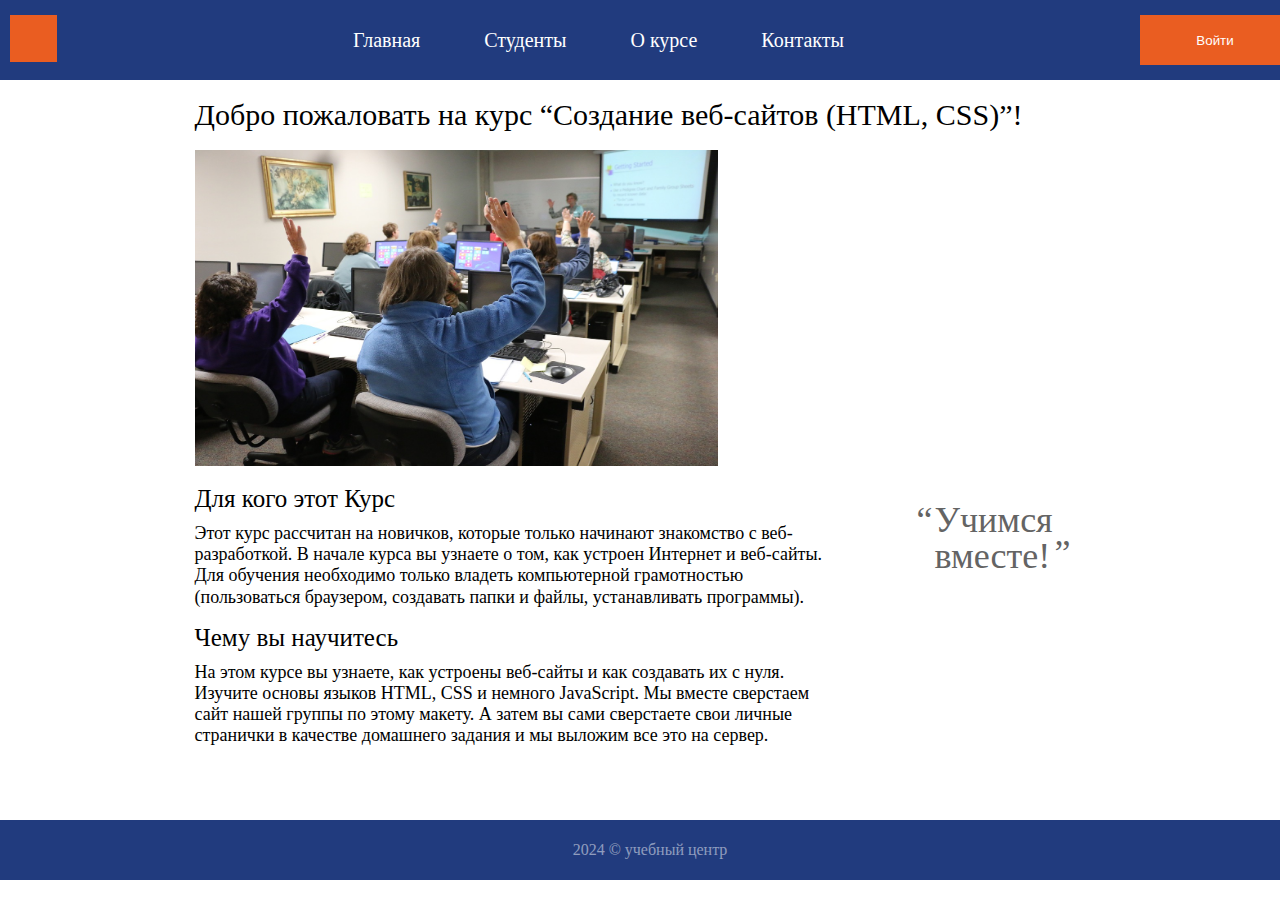
<file: index.html>
<!DOCTYPE html>
<html lang="en">
<head>
    <meta charset="UTF-8">
    <meta name="viewport" content="width=device-width, initial-scale=1.0">
    <link rel="stylesheet" href="css/style.css">
    <link rel="stylesheet" href="css/resets.css">
    <title>Document</title>
</head>
<body>
    <div class="container">
        <header class="header">
            <div class="header__wrapper">
                <div class="icons"><img src="icons/logo.svg" alt=""></div>
                <ul class="nav">
                    <li class="nav"><a href="index.html" class="nav__link">Главная</a></li>
                    <li class="nav"><a href="students.html" class="nav__link">Студенты</a></li>
                    <li class="nav"><a href="curses.html" class="nav__link">О курсе</a></li>
                    <li class="nav"><a href="contacts.html" class="nav__link">Контакты</a></li>
                </ul>
                <button class="btn">Войти</button>
            </div>
        </header>

        <main class="main">
            <div class="main__inner">
                <h1 class="main__title">Добро пожаловать на курс “Создание веб-сайтов (HTML, CSS)”!</h1>
            
                <img src="img/aba.jpg" alt="" class="main__img">
            
                <div class="main__container">
            
                    <h2 class="main__subtitle">Для кого этот Курс</h2>
            
                    <p class="main__text">Этот курс рассчитан на новичков, которые только начинают знакомство с веб-разработкой. В
                        начале курса вы узнаете о том, как устроен Интернет и веб-сайты.
                        <br>Для обучения необходимо только владеть компьютерной грамотностью (пользоваться браузером, создавать
                        папки и файлы, устанавливать программы).
                    </p>
            
                    <h2 class="main__subtitle">Чему вы научитесь</h2>

                    <p class="main__text">На этом курсе вы узнаете, как устроены веб-сайты и как создавать их с нуля. Изучите основы языков HTML, CSS и немного JavaScript. Мы вместе сверстаем сайт нашей группы по этому макету. А затем вы сами сверстаете свои личные странички в качестве домашнего задания и мы выложим все это на сервер.
                    </p>

                    <p class="main__slogan">Учимсяㅤвместе!</p>

                    <p class="up">“</p>
                    <p class="down">”</p>

                </div>
            </div>
        </main>
        
        <footer class="footer">
            <p class="footer__text">2024 &copy; учебный центр </p>
        </footer>

    </div>
</body>
</html>
</file>
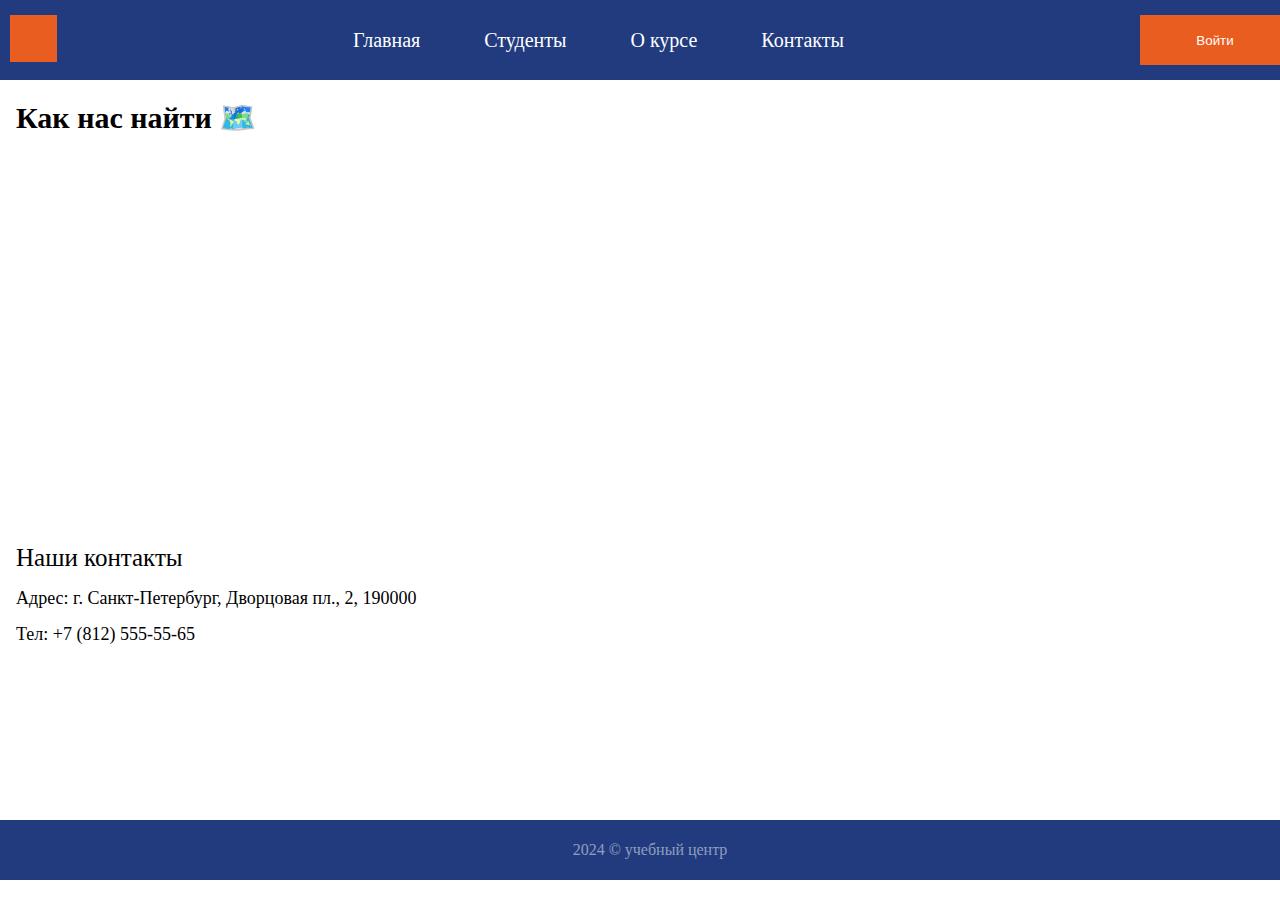
<file: contacts.html>
<!DOCTYPE html>
<html lang="en">
<head>
    <meta charset="UTF-8">
    <meta name="viewport" content="width=device-width, initial-scale=1.0">
    <link rel="stylesheet" href="css/contacts.css">
    <link rel="stylesheet" href="css/resets.css">
    <title>Students</title>
</head>
<body>
    <div class="container">
        <header class="header">
            <div class="header__wrapper">
                <div class="icons"><img src="icons/logo.svg" alt=""></div>
                <ul class="nav">
                    <li class="nav"><a href="index.html" class="nav__link">Главная</a></li>
                    <li class="nav"><a href="students.html" class="nav__link">Студенты</a></li>
                    <li class="nav"><a href="curses.html" class="nav__link">О курсе</a></li>
                    <li class="nav"><a href="contacts.html" class="nav__link">Контакты</a></li>
                </ul>
                <button class="btn">Войти</button>
            </div>
        </header>
        <main class="main">
               <h1 class="main-title">Как нас найти 🗺️️</h1>

                <div class="cards">
                    <iframe src="https://yandex.ru/map-widget/v1/?um=constructor%3A1d3f74f22886fef1cf48cd0821dd3ea5724fe75adf5527ee482edb27fe4160f7&amp;source=constructor" width="1268" height="370" frameborder="0"></iframe>
                </div>

               <h2 class="contacts">Наши контакты</h2>
               <p class="addres">Адрес: г. Санкт-Петербург, Дворцовая пл., 2, 190000</p>
               <p class="tel">Тел: +7 (812) 555-55-65</p>
        </main>
        
        <footer class="footer">
            <p class="footer__text">2024 &copy; учебный центр </p>
        </footer>

    </div>
</body>
</html>
</file>
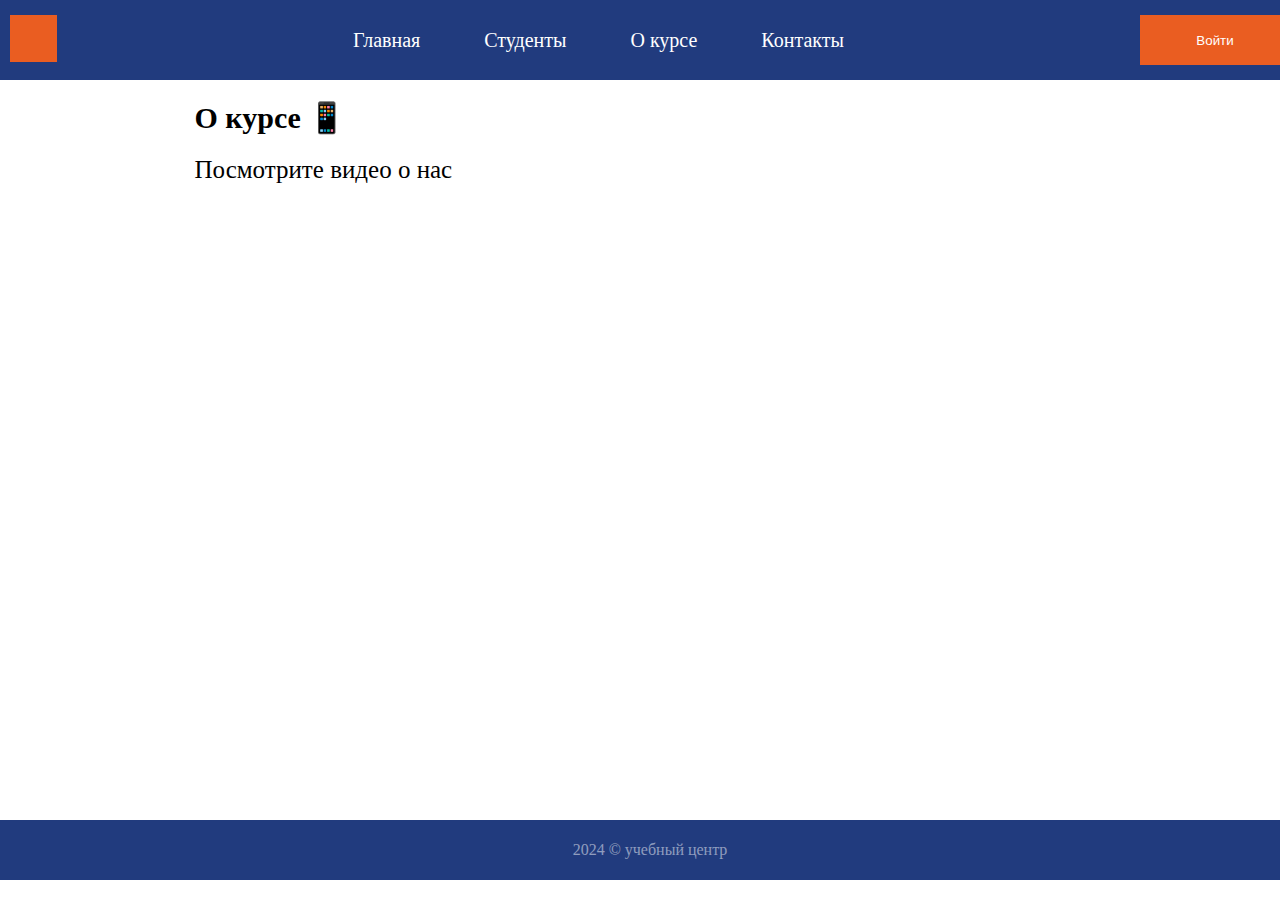
<file: curses.html>
<!DOCTYPE html>
<html lang="en">
<head>
    <meta charset="UTF-8">
    <meta name="viewport" content="width=device-width, initial-scale=1.0">
    <link rel="stylesheet" href="css/curses.css">
    <link rel="stylesheet" href="css/resets.css">
    <title>Students</title>
</head>
<body>
    <div class="container">
        <header class="header">
            <div class="header__wrapper">
                <div class="icons"><img src="icons/logo.svg" alt=""></div>
                <ul class="nav">
                    <li class="nav"><a href="index.html" class="nav__link">Главная</a></li>
                    <li class="nav"><a href="students.html" class="nav__link">Студенты</a></li>
                    <li class="nav"><a href="curses.html" class="nav__link">О курсе</a></li>
                    <li class="nav"><a href="contacts.html" class="nav__link">Контакты</a></li>
                </ul>
                <button class="btn">Войти</button>
            </div>
        </header>
        <main class="main">
               <h1 class="main-curses">О курсе 📱</h1>
               <p class="text">Посмотрите видео о нас</p>
               
                <iframe class="video"  src="https://www.youtube.com/embed/2tAPxjcGLms?si=O2SIIoUaAkIaY0as" title="YouTube video player" frameborder="0" allow="accelerometer; autoplay; clipboard-write; encrypted-media; gyroscope; picture-in-picture; web-share" referrerpolicy="strict-origin-when-cross-origin" allowfullscreen></iframe>
        </main>
        
        <footer class="footer">
            <p class="footer__text">2024 &copy; учебный центр </p>
        </footer>

    </div>
</body>
</html>
</file>
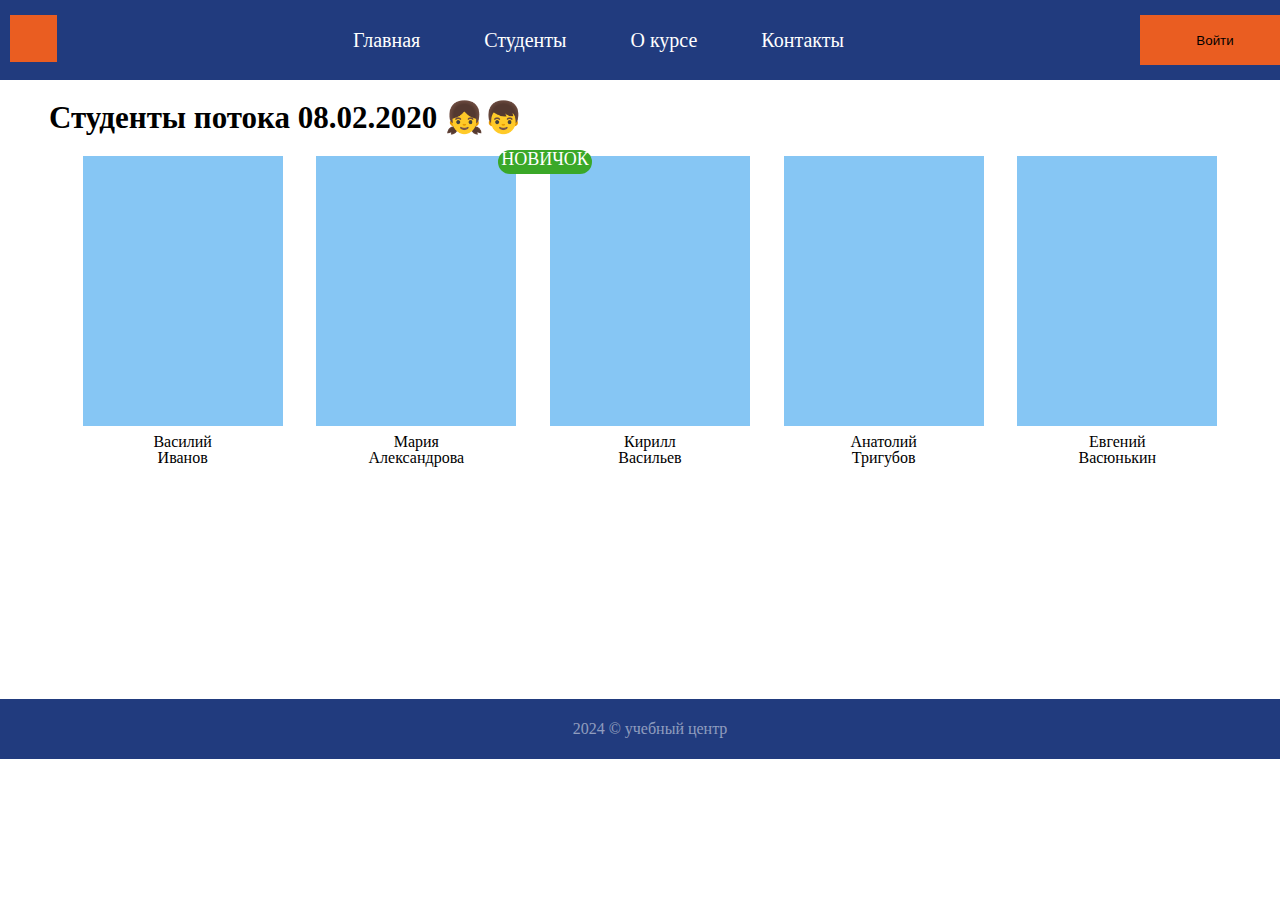
<file: students.html>
<!DOCTYPE html>
<html lang="en">
<head>
    <meta charset="UTF-8">
    <meta name="viewport" content="width=device-width, initial-scale=1.0">
    <link rel="stylesheet" href="css/students.css">
    <link rel="stylesheet" href="css/resets.css">
    <title>Students</title>
</head>
<body>
    <div class="container">
        <header class="header">
            <div class="header__wrapper">
                <div class="icons"><img src="icons/logo.svg" alt=""></div>
                <ul class="nav">
                    <li class="nav"><a href="index.html" class="nav__link">Главная</a></li>
                    <li class="nav"><a href="students.html" class="nav__link">Студенты</a></li>
                    <li class="nav"><a href="curses.html" class="nav__link">О курсе</a></li>
                    <li class="nav"><a href="contacts.html" class="nav__link">Контакты</a></li>
                </ul>
                <button class="btn">Войти</button>
            </div>
        </header>

        <main class="main-students">
            <h1 class="title">Студенты потока 08.02.2020 👧👦</h1>

            <div class="student">
                <div>
                    <div class="student__card">
                    </div>
                    <h2 class="students__name">Василий <br>Иванов</h2>
                </div>

                <div>
                    <div class="student__card">
                        <div class="nev-student">НОВИЧОК</div>
                    </div>
                    <h2 class="students__name">Мария <br>Александрова</h2>
                </div>

                <div>
                    <div class="student__card">
                    </div>
                    <h2 class="students__name">Кирилл <br>Васильев</h2>
                </div>

                <div>
                    <div class="student__card">
                    </div>
                    <h2 class="students__name">Анатолий <br>Тригубов</h2>
                </div>

                <div>
                    <div class="student__card">
                    </div>
                    <h2 class="students__name">Евгений <br>Васюнькин</h2>
                </div>
            </div>
        </main>
        
        <footer class="footer">
            <p class="footer__text">2024 &copy; учебный центр </p>
        </footer>

    </div>
</body>
</html>
</file>
<file: css/style.css>
* {
    padding: 0;
    list-style-type: none
    
}

body {
    line-height: 1;
}

.container{ 
    width: 1300px;
    margin: 0 auto;
}

.header {

}

.header__wrapper {
    background-color: #213B7E;
    display: flex;
    justify-content: space-between;
    align-items: center;
    width: 1300px;
    height: 80px; 
}

.icons {
    margin-left: 10px;
}

.nav {
    display: flex;
}

.nav__link {
    display: flex;
    align-items: center;
    text-decoration: none;
    color: white;
    font-size: 20px;
    height: 80px;
    padding: 0 2rem;
}

.nav__link:hover {
    background-color: white;
    color: black;
}

.btn {
    background-color: #EA5D21;
    width: 150px;
    height: 50px;
    border: none;
    margin-right: 10px;
    color: white;
}

.main {
    position: relative;
    margin: 0 auto;
    margin-top: 20px;
    width: 911px;
    height: 720px;
}

.main__title {
    font-size: 30px;
    margin-bottom: 20px;
}

.main__img {
    width: 523px;
    height: 316px;
}

.main__container {
    width: 634px;
}

.main__subtitle {
    font-weight: 400;
    font-size: 25px;
    line-height: 29.3px;
    margin: 15px 0 10px;
}

.main__text {
    font-size: 18px;
    font-weight: 400;
    line-height: 21.09px;
}

.main__slogan {
    position: absolute;
    font-size: 36px;
    top: 402px;
    left: 740px;
    font-family: Lobster;
    font-weight: 400;
    color: #646464;
}

.up {
    position: absolute;
    font-size: 36px;
    top: 402px;
    left: 722px;
    font-family: Lobster;
    font-weight: 400;
    color: #646464;
}
.down {
    position: absolute;
    font-size: 36px;
    top: 435px;
    left: 860px;
    font-family: Lobster;
    font-weight: 400;
    color: #646464;
}

.footer {
    background-color: #213B7E;
    display: flex;
    align-items: center;
    width: 1300px;
    height: 60px;

}

.footer__text {
    margin: 0 auto;
    color: #FFFFFF80;
}
</file>
<file: css/contacts.css>
* {
    padding: 0;
    list-style-type: none
}

body {
    line-height: 1;
}

.container{ 
    width: 1300px;
    margin: 0 auto;
}



.header__wrapper {
    background-color: #213B7E;
    display: flex;
    justify-content: space-between;
    align-items: center;
    width: 1300px;
    height: 80px; 
}

.icons {
    margin-left: 10px;
}

.nav {
    display: flex;
}

.nav__link {
    display: flex;
    align-items: center;
    text-decoration: none;
    color: white;
    font-size: 20px;
    height: 80px;
    padding: 0 2rem;
}

.nav__link:hover {
    background-color: white;
    color: black;
}

.btn {
    background-color: #EA5D21;
    width: 150px;
    height: 50px;
    border: none;
    margin-right: 10px;
    color: white;
}

.main {
    position: relative;
    margin-top: 20px;
    width: 1268px;
    height: 720px;
    margin: 0 auto;
    margin-top: 20px;
}

.main-title {
    font-family: Roboto;
    font-size: 30px;
    font-weight: 700;
    line-height: 35.16px;
    margin-bottom: 20px;
}

.cards {
    margin-bottom: 15px;
}

.contacts {
    font-family: Roboto;
    font-size: 25px;
    font-weight: 400;
    line-height: 30px;
    margin-bottom: 15px;
}

.addres {
    
    font-family: Roboto;
    font-size: 18px;
    font-weight: 400;
    line-height: 21px;
    margin-bottom: 15px;
}

.tel {
    font-family: Roboto;
    font-size: 18px;
    font-weight: 400;
    line-height: 21px;
}


.footer {
    background-color: #213B7E;
    display: flex;
    align-items: center;
    width: 1300px;
    height: 60px;

}

.footer__text {
    margin: 0 auto;
    color: #FFFFFF80;
}
</file>
<file: css/curses.css>
* {
    padding: 0;
    list-style-type: none
}

body {
    line-height: 1;
}

.container{ 
    width: 1300px;
    margin: 0 auto;
}

.header__wrapper {
    background-color: #213B7E;
    display: flex;
    justify-content: space-between;
    align-items: center;
    width: 1300px;
    height: 80px; 
}

.icons {
    margin-left: 10px;
}

.nav {
    display: flex;
}

.nav__link {
    display: flex;
    align-items: center;
    text-decoration: none;
    color: white;
    font-size: 20px;
    height: 80px;
    padding: 0 2rem;
}

.nav__link:hover {
    background-color: white;
    color: black;
}

.btn {
    background-color: #EA5D21;
    width: 150px;
    height: 50px;
    border: none;
    margin-right: 10px;
    color: white;
}

.main {
    position: relative;
    margin: 0 auto;
    margin-top: 20px;
    width: 911px;
    height: 720px;
}

.main-curses {
    font-family: Roboto;
    font-size: 30px;
    font-weight: 700;
    line-height: 35.16px;
    margin-bottom: 20px;
}

.text {
    font-family: Roboto;
    font-size: 25px;
    font-weight: 400;
    line-height: 29.3px;
    margin-bottom: 20px;
}

.video {
    width: 820px;
    height: 550px;
}

.footer {
    background-color: #213B7E;
    display: flex;
    align-items: center;
    width: 1300px;
    height: 60px;

}

.footer__text {
    margin: 0 auto;
    color: #FFFFFF80;
}
</file>
<file: css/students.css>
* {
    padding: 0;
    list-style-type: none
    
}

body {
    line-height: 1;
}

.container{ 
    width: 1300px;
    margin: 0 auto;
}



.header__wrapper {
    background-color: #213B7E;
    display: flex;
    justify-content: space-between;
    align-items: center;
    width: 1300px;
    height: 80px; 
}

.icons {
    margin-left: 10px;
}

.nav {
    display: flex;
}

.nav__link {
    display: flex;
    align-items: center;
    text-decoration: none;
    color: white;
    font-size: 20px;
    height: 80px;
    padding: 0 2rem;
}

.nav__link:hover {
    background-color: white;
    color: black;
}

.btn {
    background-color: #EA5D21;
    width: 150px;
    height: 50px;
    border: none;
    margin-right: 10px;
}

.button {
    color: white;
}

.main-students {
    width: 1202px;
    height: 599px;
    margin: 0 auto;
}

.title {
    margin-top: 20px;
    font-family: Roboto;
    font-size: 31px;
    font-weight: 700;
    line-height: 36.33px;
}

.student {
    display: flex;
    justify-content: space-evenly;
}

.student__card {
    margin-top: 20px;
    width: 200px;
    height: 270px;    
    background-color: #86C6F4;
    margin-bottom: 8px;
    text-align: center;
}

.nev-student {
    width: 94px;
    height: 24px;
    position: absolute;
    left: 498px;
    top: 150px;
    border-radius: 20px;
    background: #3AA828;
    font-size: 18px;
    color: #FFFFFF;
    font-weight: 400;

}


.students__name {
    text-align: center;
}

.footer {
    background-color: #213B7E;
    display: flex;
    align-items: center;
    width: 1300px;
    height: 60px;

}

.footer__text {
    margin: 0 auto;
    color: #FFFFFF80;
}
</file>
<file: css/resets.css>
* {
  box-sizing: border-box;
}

html, body, div, span, applet, object, iframe,
h1, h2, h3, h4, h5, h6, p, blockquote, pre,
a, abbr, acronym, address, big, cite, code,
del, dfn,  img, ins, kbd, q, s, samp,
small, strike, strong, sub, sup, tt, var,
 u, i, center,
dl, dt, dd, ol, ul, li, 
fieldset, form, label, legend,
table, caption, tbody, tfoot, thead, tr, th, td,
article, aside, canvas, details, embed,
figure, figcaption, footer, header, hgroup,
menu, nav, output, ruby, section, summary,
time, mark, audio, video {
  margin: 0;
  padding: 0;
  border: 0;
  font-size: 100%;
  font: inherit;
  vertical-align: baseline;
}

article, aside, details, figcaption, figure,
footer, header, hgroup, menu, nav, section {
  display: block;
}

html {
  height: 100%;
}

body {
  line-height: 1;
}

ol, ul {
  list-style: none;
}

blockquote, q {
  quotes: none;
}

blockquote:before, blockquote:after,
q:before, q:after {
  content: "";
  content: none;
}

table {
  border-collapse: collapse;
  border-spacing: 0;
}
</file>
